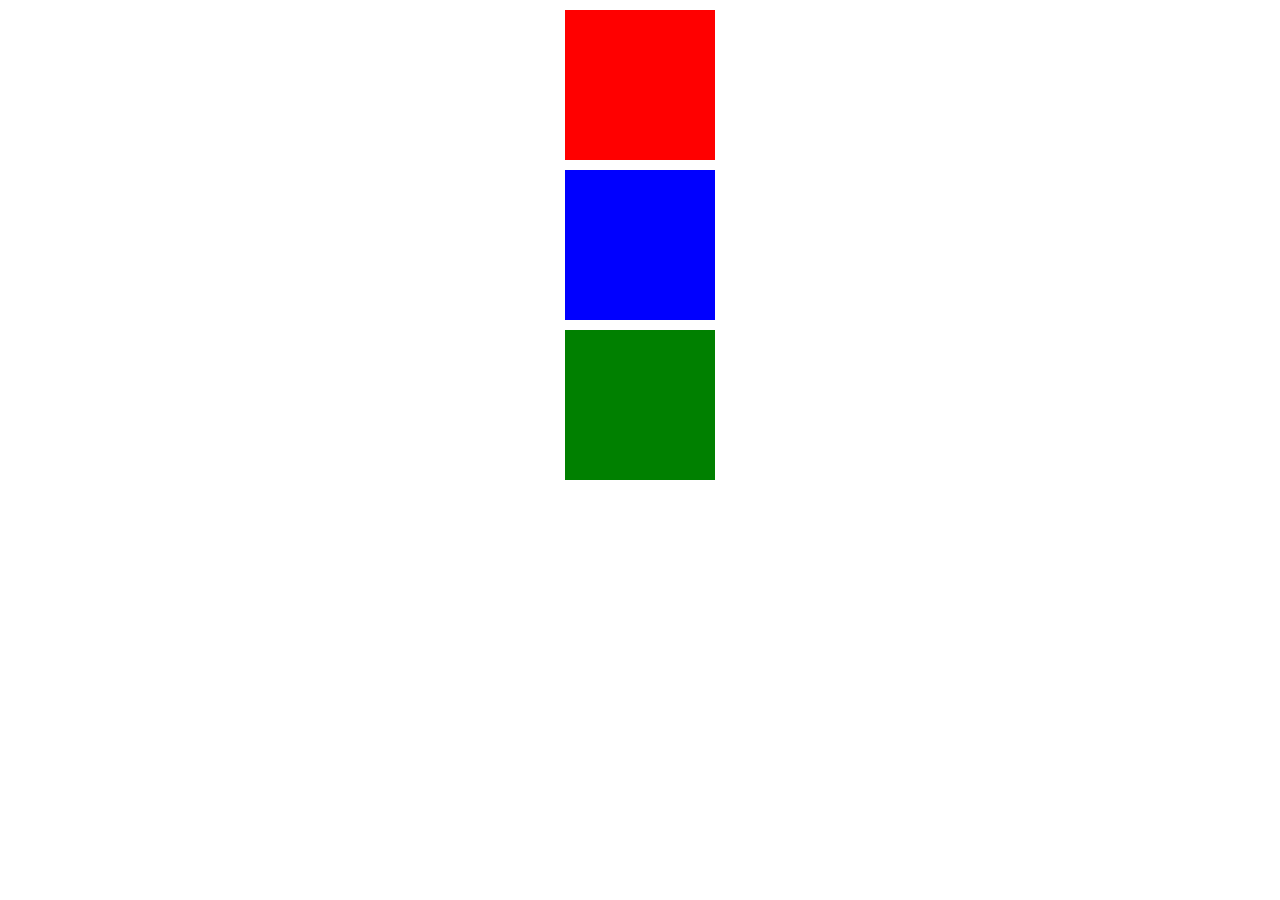
<file: css/Zadanie/index.html>
<!DOCTYPE html>
<html lang="en">
<head>
    <meta charset="UTF-8">
    <title>Document</title>
    <link rel="stylesheet" href="css/style.css">
</head>
<body>
<div class="box red"></div>
<div class="box blue"></div>
<div class="box green"></div>
</body>
</html>
</file>
<file: css/Zadanie/css/style.css>
.box {
    width: 150px;
    height: 150px;
    margin: 10px auto;
    background-color: black;
    transition: all 0.4s linear;
}

.red {
    background-color: red;
}

.red:hover {
    width: 300px;
}

.blue {
    background-color: blue;
}

.blue:hover {
    height: 300px;
}

.green {
    background-color: green;
    width: 150px;
}
    
.green:hover {
      width: 300px;  
    }
</file>
